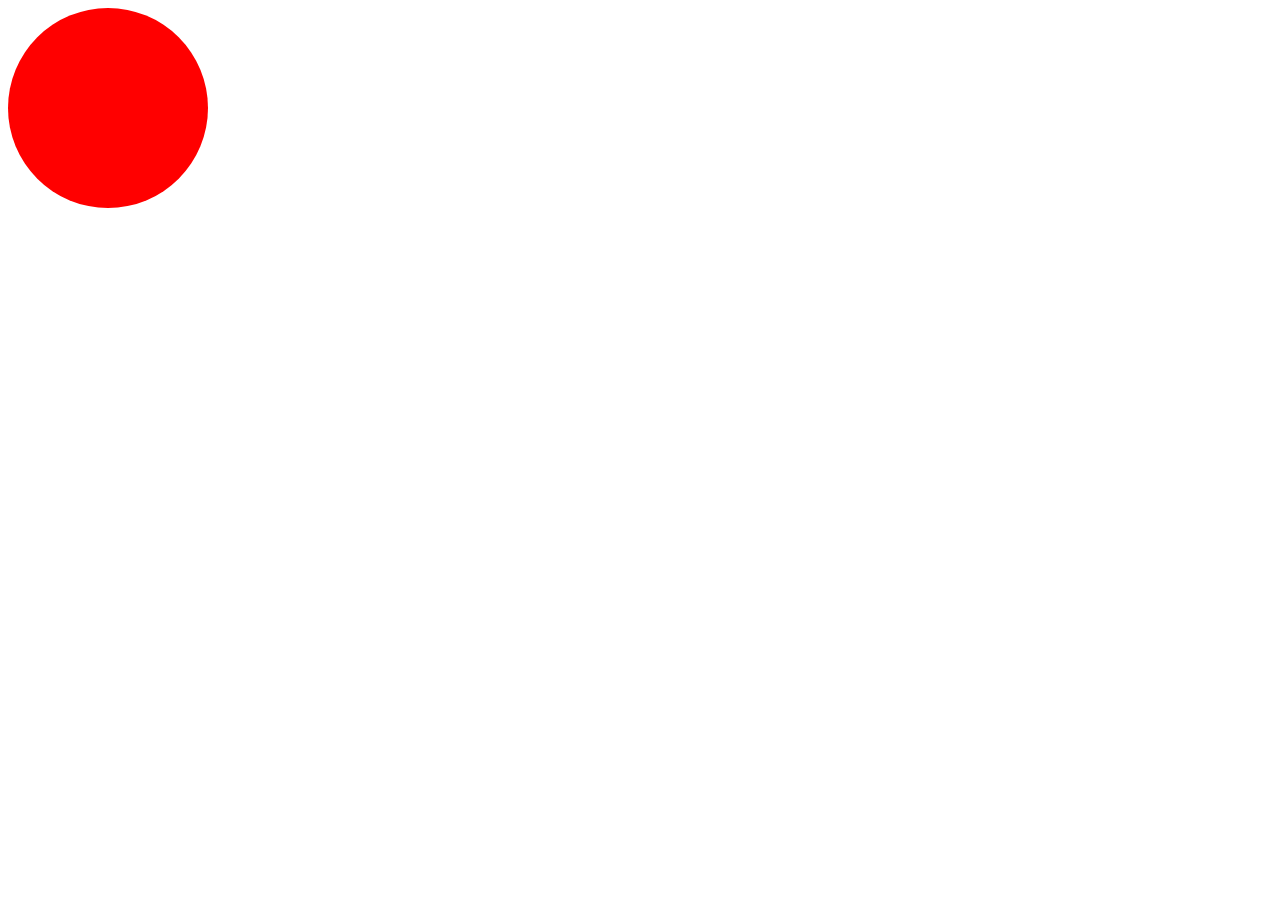
<file: demo/index.html>
<!DOCTYPE html>
<html>
	<head>
		<meta charset="utf-8" />
		<title></title>
		<style type="text/css">
			#ball{
				width:200px;
				height:200px;
				background:red;
				border-radius: 50%;
			}
		</style>
	</head>
	<body>
		<div id="ball"></div>
		<script type="text/javascript">
			var ball=document.getElementById('ball');
			ball.onclick=function(){
				ball.style.backgroundColor='yellow';
			}
		</script>
	</body>
</html>
</file>
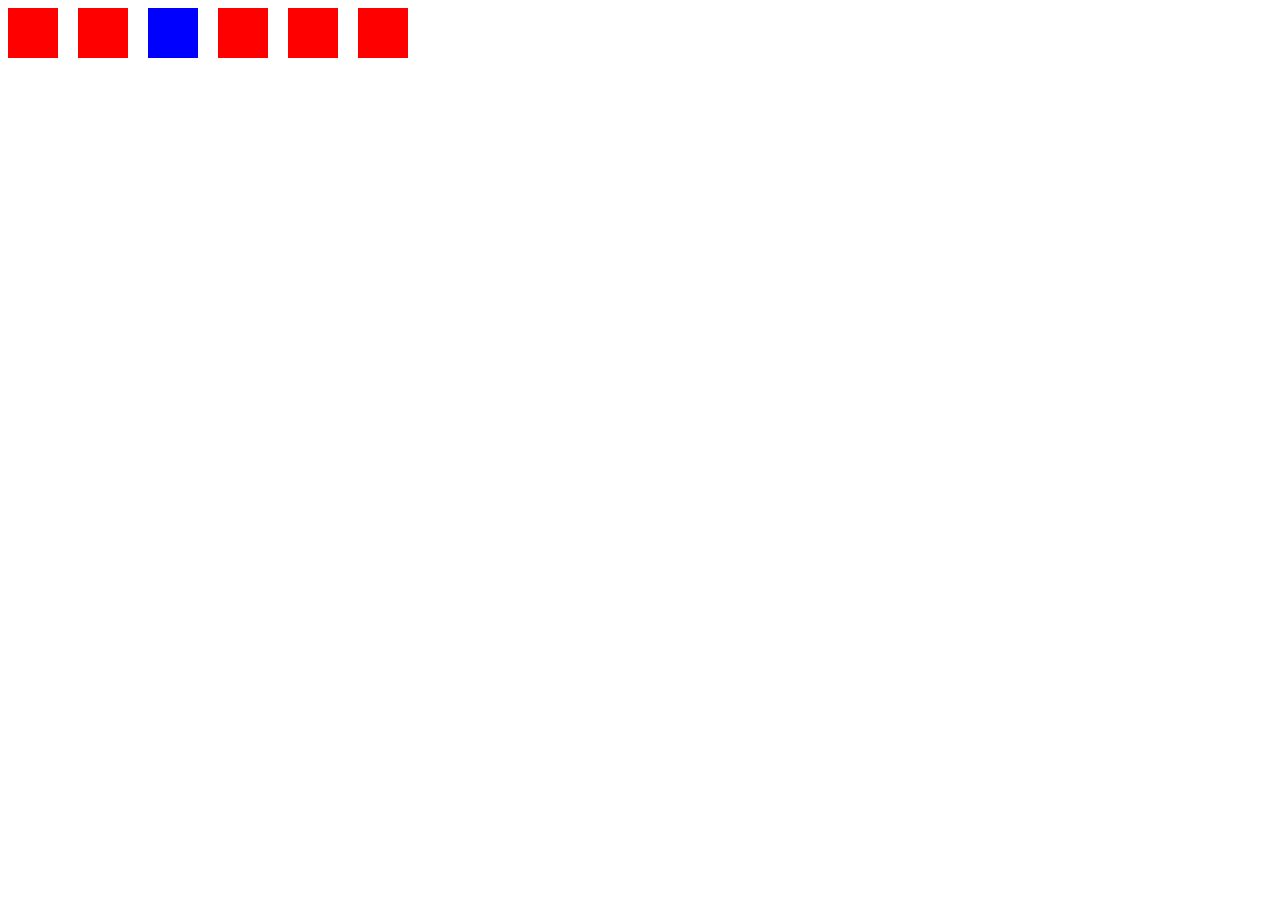
<file: zaj-work9.23/index.html>
<!DOCTYPE html>
<html>
	<head>
		<meta charset="utf-8" />
		<title></title>
		<style type="text/css">
			.red{
				background-color:red;
			}
			.blue{
				background-color:blue;
			}
		</style>
	</head>
	<body>
		<div></div>
		<div></div>
		<div></div>
		<div></div>
		<div></div>
		<div></div>
		<script>
		    var div1 =document.getElementsByTagName('div');
		    for(var i=0;i<div1.length;i++){
		    	div1[i].style.width="50px";
		    	div1[i].style.height="50px";
		    	div1[i].className="red";
		    	div1[i].style.marginRight="20px";
		    	div1[i].style.float="left";
		    }
		    div1[2].className="blue";
        </script>
    </body>
</html>
</file>
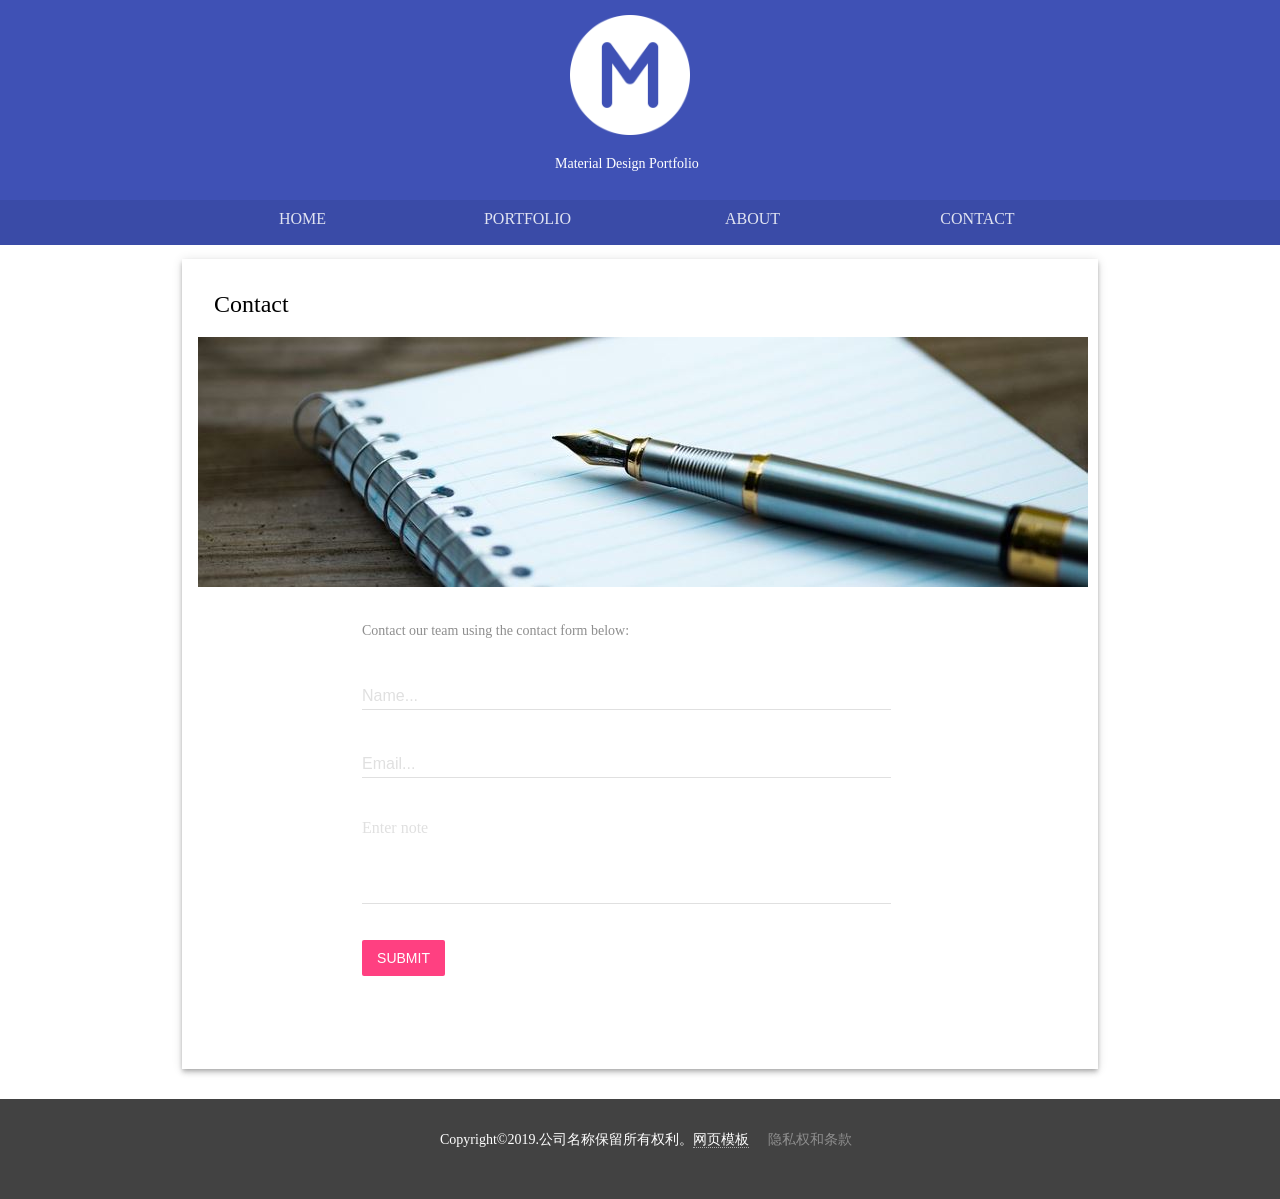
<file: zaj-work9.24/index.html>
<!DOCTYPE html>
<html>
	<head>
		<meta charset="utf-8" />
		<title></title>
		<link type="text/css" href="css/index.css" rel="stylesheet">
		<style></style>
	</head>
	<body>
		   <!--头部-->
		   <div id="head">
		   	    <!--logo-->
		   	        <div id="head-logo">
		   	        	<div id="header">
		   	              <img src="img/site-logo.png"/>
		   	              <span>Material Design Portfolio</span>
		   	            </div>
		   	        </div>
		   	    <!--ul列表-->
		   	        <div id="head-ul">
		   	             <ul>
		   	         	    <li>HOME</li>
		   	         	    <li>PORTFOLIO</li>
		   	         	    <li>ABOUT</li>
		   	         	    <li>CONTACT</li>
		   	             </ul>
		   	         </div>
		   </div>
		   <!--身体-->
		   <div id="content">
		   	     <div id="grid">
		   	     	<div id="cell">
		   	     		 <!--标题-->
		   	     		 <div id="content1">
		   	     		 	 <h1>Contact</h1>
		   	     		 </div>
		   	     		 <!--图片-->
		   	     		 <div id="content2">
		   	     		 	  <img src="img/contact.jpg"/>
		   	     		 </div>
		   	     		 <!--input框-->
		   	     		 <div id="content3">
		   	     		 	    <div id="md1">
		   	     		 	    	 <div id="md2">
		   	     		 	    	 	<p>Contact our team using the contact form below:</p>
		   	     		 	    	    <form id="contact" method="POST">
		   	     		 	    	    	<div id="form1">
		   	     		 	    	    		<input type="text" id="Name" name="name" value="Name...">
		   	     		 	    	    	</div>
		   	     		 	    	    	<div id="form1">
		   	     		 	    	    		<input type="text" id="Name" name="name" value="Email...">
		   	     		 	    	    	</div>
		   	     		 	    	    	<div id="form2">
		   	     		 	    	    		<span>Enter note</span>
		   	     		 	    	    		<input type="text" id="Name" name="name">
		   	     		 	    	    	</div>
		   	     		 	    	    	<p id="p">
		   	     		 	    	    		<button>SUBMIT</button>
		   	     		 	    	    	</p>
		   	     		 	    	    </form>
		   	     		 	    	 </div>
		   	     		 	    </div>
		   	     		 </div>
		   	     	</div>
		   	     </div>
		   </div>
		   <!--尾部-->
		   <div id="foot">
		   	    <div id="footer">
		   	    	Copyright©2019.公司名称保留所有权利。<b>网页模板</b>   
		   	    	<a href="#">隐私权和条款</a>
		   	    </div>
		   </div>
    </body>
</html>
</file>
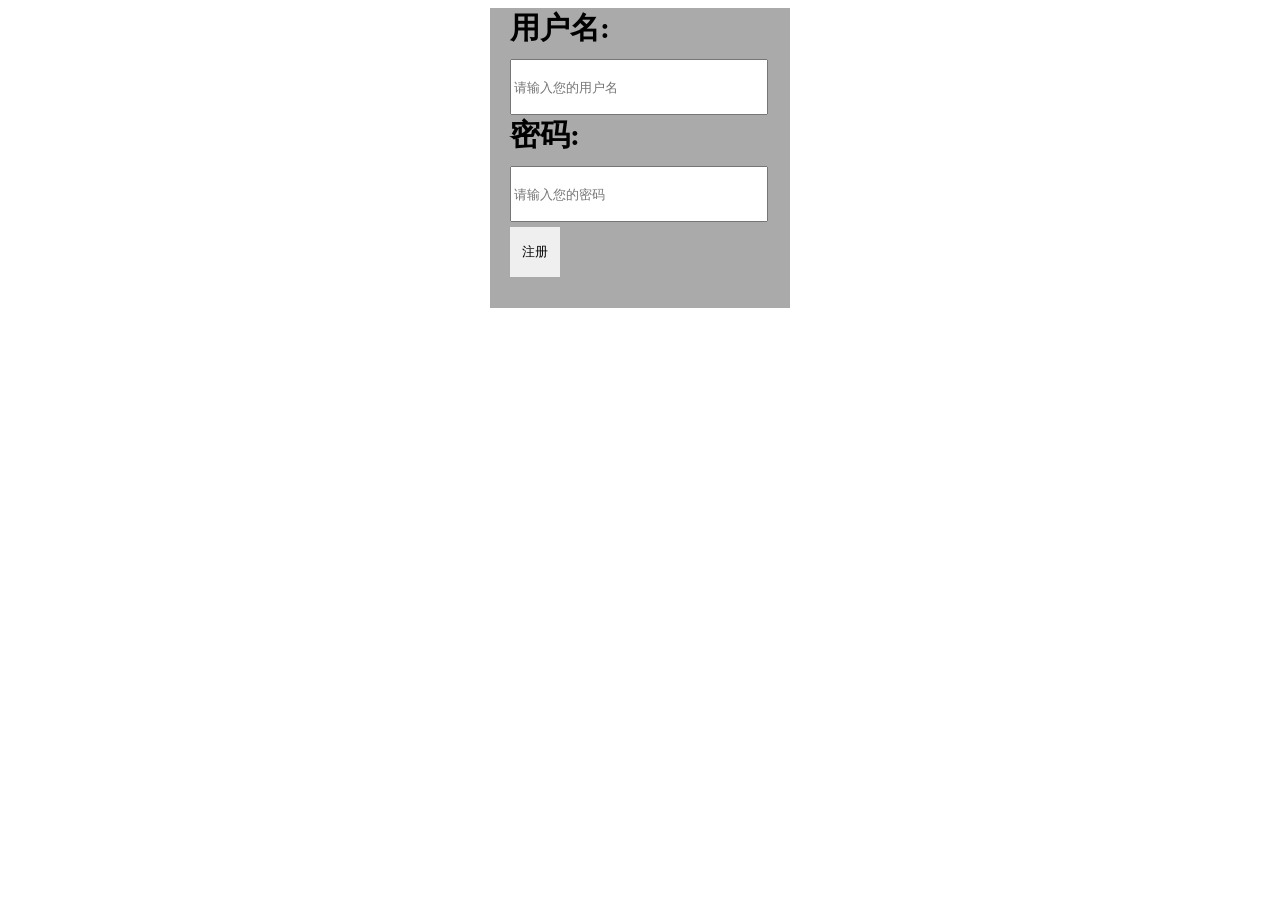
<file: zaj-work9.29/index.html>
<!DOCTYPE html>
<html>
	<head>
		<meta charset="utf-8" />
		<title></title>
		<style>
			#div1{
				width:300px;
				height:300px;
				background:#AAAAAA;
				margin:0 auto;
			}
			span{
				display:none;
				color:red;
			}
			#b1{
				margin-top:5px;
				margin-left:20px;
			}
			b{
			   width:100px;
			   height:40px;
			   font-size:30px;
			   margin-left:20px;
			   margin-top:10px;
			}
			input{
				width:250px;
				height:50px;
				margin-left:20px;
				margin-top:10px;
			}
			button{
				width:50px;
				height:50px;
				border:0;
			}
		</style>
	</head>
	<body>
		<div id="div1">
			<b>用户名:</b><br>
            <input type="text" id="in1" value="" placeholder="请输入您的用户名"><span id="span">该用户名无法注册</span><br>
            <b>密码:</b><br>
            <input type="text" id="in2" placeholder="请输入您的密码"><br>
           <button id="b1">注册</button><br>
    </div>
    <script>
        var in1=document.getElementById('in1');
        var in2=document.getElementById('in2');
        var b1=document.getElementById('b1');
        var name=['tom','jack','lili'];
        in1.onblur=function(){
             if(name.indexOf(in1.value) !=-1){
        	    span.style.display="inline-block";
              }else{
        	      span.style.display="none";
              }
        }
        b1.onclick=function(){
        	if(in1.value&&in2.value==""){
        		alert('请输入正确的用户名或密码');
        	}else if(name.indexOf(in1.value) !=-1){
        		alert('请重新输入用户名');
        	}else{
        		alert('注册成功！')
        	}
        }
    </script>
    </body>
</html>
</file>
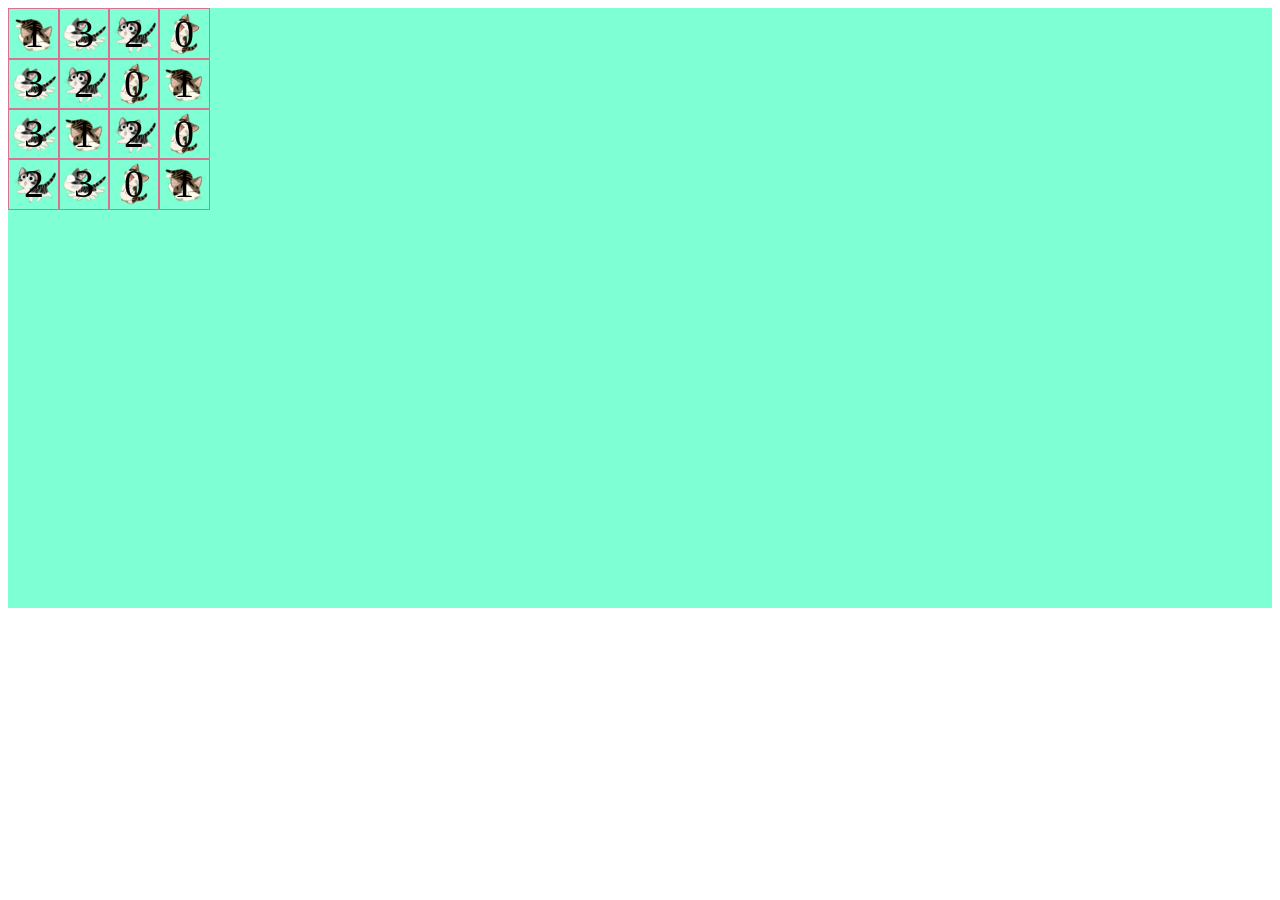
<file: zaj-work10.22/1.html>
<!DOCTYPE html>
<html lang="en">
<head>
    <meta charset="UTF-8">
    <meta name="viewport" content="width=device-width, initial-scale=1.0">
    <meta http-equiv="X-UA-Compatible" content="ie=edge">
    <title>Document</title>
    <style>
        #box{
            overflow: hidden;
            position: relative;
            width:100%;
            height:600px;
            background-color: aquamarine;
        }
        #box>div{
            width:50px;
            height: 50px;
            border:1px solid palevioletred;
            position: absolute;
            font-size: 40px;
            text-align: center;
            line-height: 50px;
            background-image: url();
            background-size: contain;
        }
        .active{
            background-color: red;
        }
    </style>
</head>
<body>
    <div id="box">

    </div>
    <script>
        var arr=[
          [1,3,2,0],  
          [3,2,0,1],
          [3,1,2,0],
          [2,3,0,1],
       ]
       var narr=[];
        var box=document.getElementById('box');
        for(var i=0;i<4;i++){
            for(var j=0;j<4;j++){
                var divs=document.createElement('div');
                box.appendChild(divs);
                divs.style.top=(i*50)+'px';
                divs.style.left=(j*50)+'px';
                divs.innerHTML=arr[i][j];
                divs.style.backgroundImage='url('+arr[i][j]+'.png)';
                divs.onclick=function(){
                    if(narr.length<2){
                        if(this.className=='active'){
                            alert('已选过');
                        }else{
                            narr.push(Number(this.innerHTML));
                            this.className = 'active';
                        }
                    }else{
                        narr=[];
                        var ss=box.querySelectorAll('#box>div');
                        for(var z=0;z<ss.length;z++){
                            ss[z].className='';
                        }
                        narr.push(Number(this.innerHTML));
                        this.className='active';
                    }
                    if(narr.length==2){
                        // console.log(narr[0]-narr[1]);
                        if(narr[0]-narr[1]==0){
                            var ww=box.querySelectorAll('.active');
                            for(var e=0;e<ww.length;e++){
                                ww[e].innerHTML='';
                                ww[e].className='';
                                ww[e].onclick=null;
                            }
                        }
                    }
                    console.log(narr);
                }
            }
        }
       
    </script>
</body>
</html>
</file>
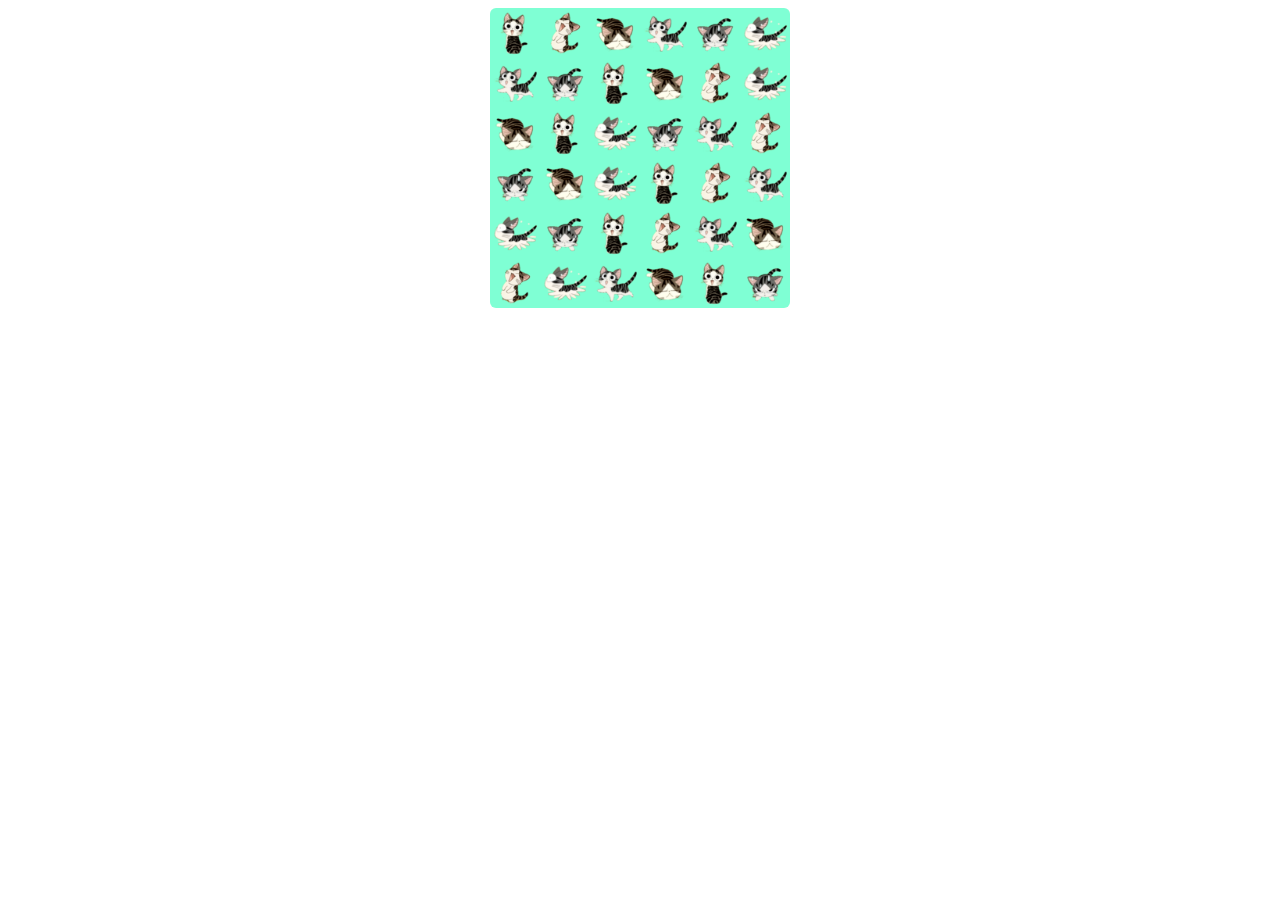
<file: zaj-work10.22/2.html>
<!DOCTYPE html>
<html lang="en">
<head>
    <meta charset="UTF-8">
    <meta name="viewport" content="width=device-width, initial-scale=1.0">
    <meta http-equiv="X-UA-Compatible" content="ie=edge">
    <title>Document</title>
    <style>
        #box{
        	margin:0 auto;
            overflow: hidden;
            position: relative;
            width:300px;
            height:300px;
            background-color: aquamarine;
            border-radius: 2%;
        }
        #box>div{
            width:50px;
            height:50px;
            /*border:1px solid palevioletred;*/
            position: absolute;
            font-size:0;
            text-align: center;
            line-height: 50px;
            background-image: url();
            background-size: contain;
        }
    </style>
</head>
<body>
    <div id="box">

    </div>
    <script>
        var arr=[
          [5,0,1,2,4,3],
          [2,4,5,1,0,3],
          [1,5,3,4,2,0],
          [4,1,3,5,0,2],
          [3,4,5,0,2,1],
          [0,3,2,1,5,4],
       ]
       var narr=[];
        var box=document.getElementById('box');
        for(var i=0;i<6;i++){
            for(var j=0;j<6;j++){
                var divs=document.createElement('div');
                box.appendChild(divs);
                divs.style.top=(i*50)+'px';
                divs.style.left=(j*50)+'px';
                divs.innerHTML=arr[i][j];
                divs.style.backgroundImage='url('+arr[i][j]+'.png)';
                divs.onclick=function(){
                    if(narr.length<2){
                        if(this.className=='active'){
                            alert('已选过');
                        }else{
                            narr.push(Number(this.innerHTML));
                            this.className = 'active';
                        }
                    }else{
                        narr=[];
                        var ss=box.querySelectorAll('#box>div');
                        for(var z=0;z<ss.length;z++){
                            ss[z].className='';
                        }
                        narr.push(Number(this.innerHTML));
                        this.className='active';
                    }
                    if(narr.length==2){
                        // console.log(narr[0]-narr[1]);
                        if(narr[0]-narr[1]==0){
                            var ww=box.querySelectorAll('.active');
                            for(var e=0;e<ww.length;e++){
                                ww[e].innerHTML='';
                                ww[e].className='';
                                ww[e].onclick=null;
                                ww[e].style.backgroundImage='';
                            }
                        }
                    }
                    console.log(narr);
                }
            }
        }
       
    </script>
</body>
</html>
</file>
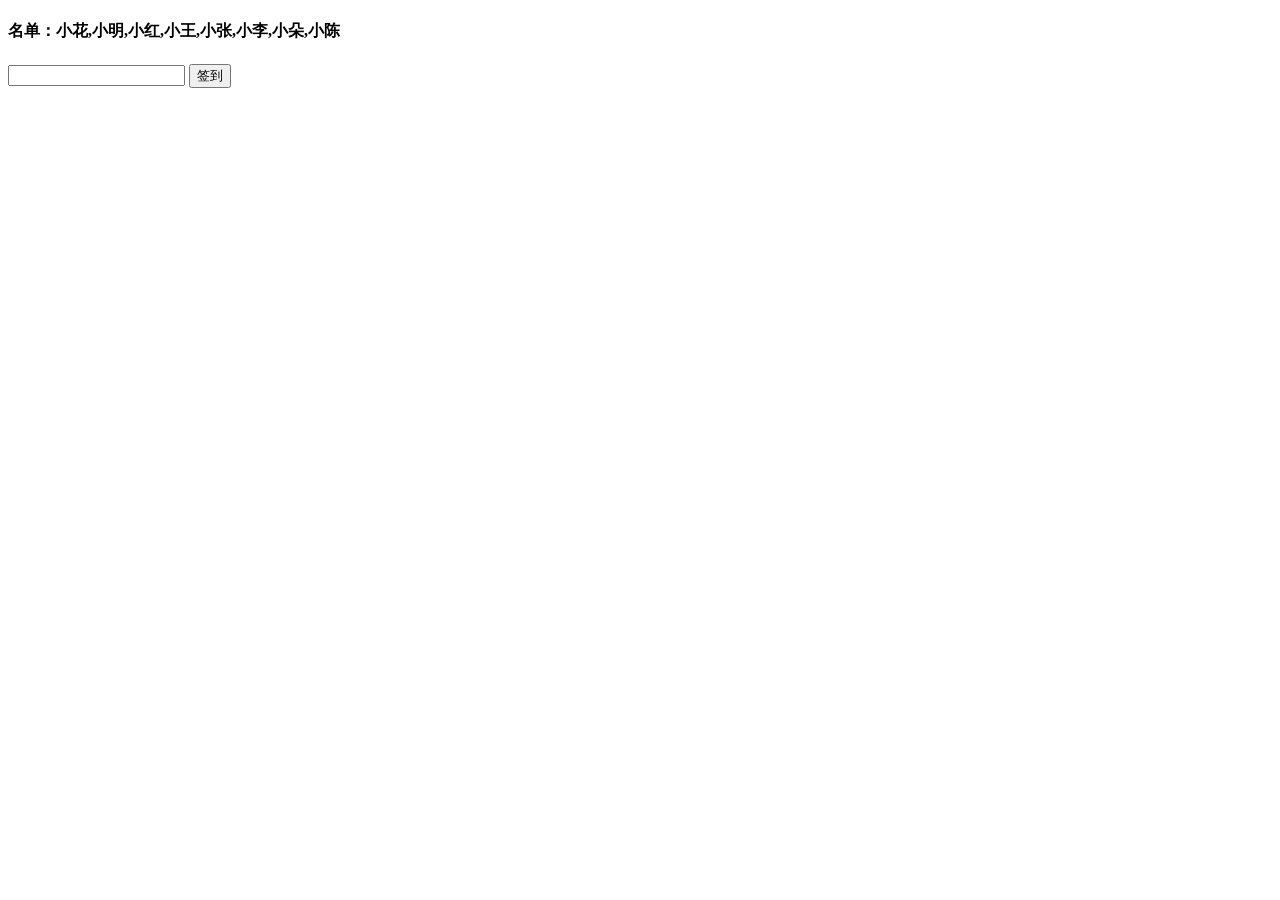
<file: zaj-work10.24/1.html>
<!DOCTYPE html>
<html>
	<head>
		<meta charset="UTF-8">
		<title></title>
	</head>
	<body>
		<h4>名单：小花,小明,小红,小王,小张,小李,小朵,小陈</h4>
		<input type="text" name="txt" id="in1" value="" />
		<input type="button" name="btn" id="btn" value="签到"/>
		<div id="div1"></div>
		<div id="div2"></div>
		<script type="text/javascript">
			var in1=document.getElementById("in1");
			var btn=document.getElementById("btn");
			var div1=document.getElementById("div1");
			var div2=document.getElementById("div2");
			var s=['小花','小明','小红','小王','小张','小李','小朵','小陈'];
			var s1=[];
			btn.onclick=function(){
				if(in1.value!=s[s.indexOf(in1.value)]){
					alert("查无此人");
				}else{
					if(s1.length>=s.length){
						alert("都已签到");
					}else{
						if(in1.value!=s1[s1.indexOf(in1.value)]){
							s1.push(in1.value);
							alert("签到成功");
						}else{
							alert("已签到");
						}
					}
				}
				if(s1.length!=s.length){
					div2.innerText=((s.length-s1.length)+"未签到");
				}else{
					div2.innerText="已全部签到完成";
				}
				div1.innerText="已签到："+s1;
			}
			
		</script>
	</body>
</html>
</file>
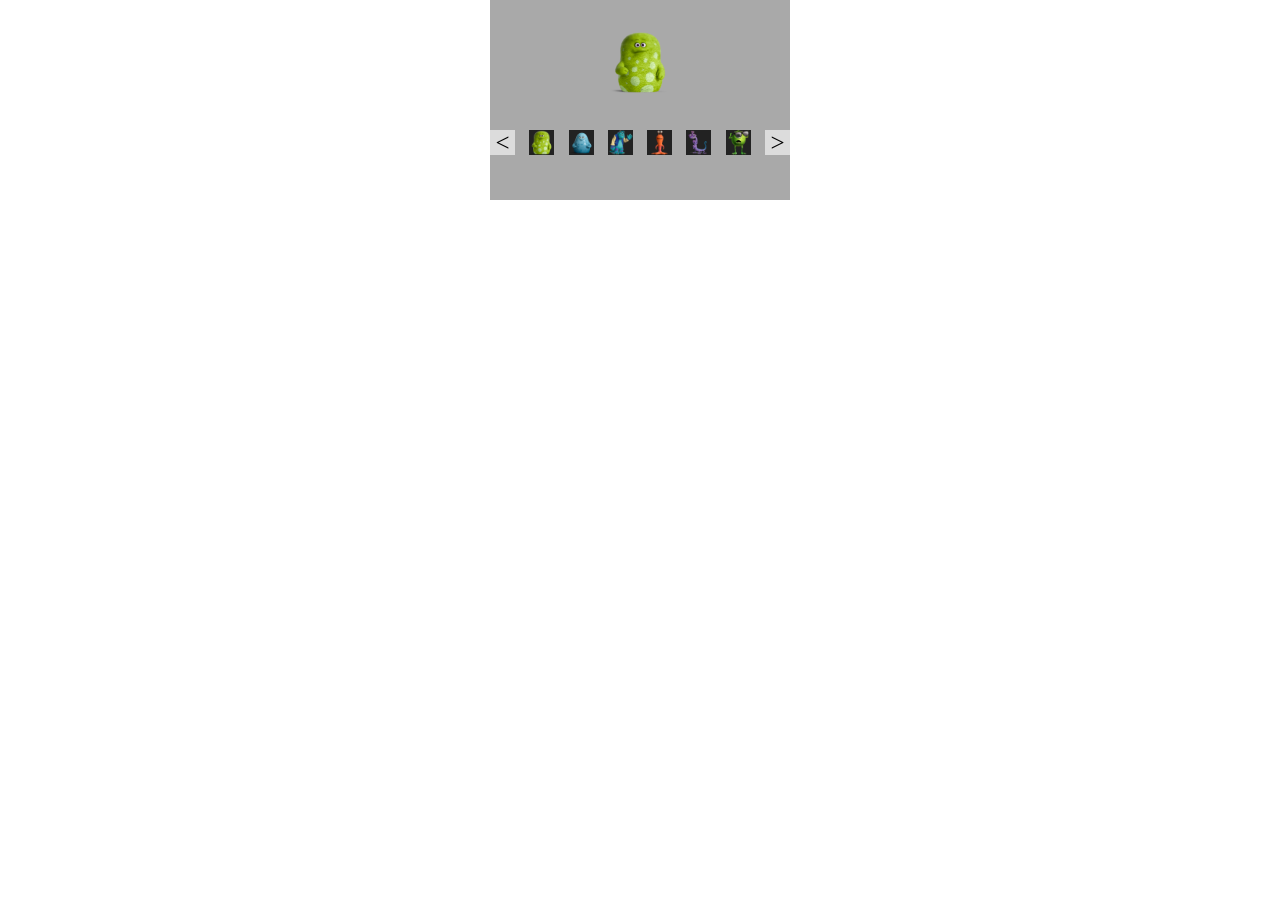
<file: zaj-work10.28/1.html>
<!DOCTYPE html>
<html lang="en">
<head>
    <meta charset="UTF-8">
    <title>Document</title>
    <style>
        * {
            margin: 0;
            padding: 0;
        }
        .tab{
            width:300px;
            height:200px;
            background-color: darkgrey;
            margin:0 auto;
        }
        .wrap-top{
            width:200px;
            height:100px;
            margin:0 auto;
        }
        .wrap-top>div{
            display: none;
            width:64px;
            height:64px;
            margin:0 auto;
            padding-top:30px;
        }
        .wrap-button{
            width:300px;
            height:50px;
            margin:0 auto;
            display: flex;
            justify-content: space-between;
            margin-top:30px;
        }
        .wrap-button>a{
            text-decoration: none;
            width:25px;
            height:25px;
            text-align: center;
            background-color: #222;
            color:white;
        }
        .wrap-button>a>img{
            width:25px;
            height:25px;
        }
        .wrap-button>span{
            width:25px;
            height:25px;
            display: block;
            font-size:25px;
            background-color: rgba(255, 255, 255, 0.6);
            text-align: center;
            line-height: 25px;
        }
        .wrap-button>span:nth-child(1){
            float: left;
        }
        .wrap-button>span:nth-child(2){
            float: right;
        }
        .wrap-button .active{
            background-color: #bbb;
            box-shadow: 0 0 5px #333;
            transform: scale(1.1);
            color: #222;
            font-weight: 600;
        }
    </style>
</head>
<body>
    <div class="tab">
        <div class="wrap-top" id="pic">
            <div style="display: block;"><img src="1.png"></div>
            <div><img src="2.png"></div>
            <div><img src="3.png"></div>
            <div><img src="4.png"></div>
            <div><img src="5.png"></div>
            <div><img src="6.png"></div>
        </div>
        <div class="wrap-button" id="mydiv">
            <span id="l">&lt;</span>
            <a href="#"><img src="1.png"></a>
            <a href="#"><img src="2.png"></a>
            <a href="#"><img src="3.png"></a>
            <a href="#"><img src="4.png"></a>
            <a href="#"><img src="5.png"></a>
            <a href="#"><img src="6.png"></a>
            <span id="r">&gt;</span>
        </div>
    </div>
    <script>
        var pics=document.getElementById('pic');
        var 左=document.getElementById('l');
        var 右=document.getElementById('r');
        var picdiv=pics.getElementsByTagName('div');
        var mydiv=document.getElementById('mydiv');
        var as=mydiv.getElementsByTagName('a');
        var num= 0;
        var timer= null; 
        clearInterval(timer);
        timer = setInterval(moveRight,2000);
        for(var o =0;o<picdiv.length;o++){
            picdiv[o].onmouseover =function(){
                clearInterval(timer);
            }
            picdiv[o].onmouseout =function(){
                clearInterval(timer);
                timer = setInterval(moveRight,2000);
            }
        }
        function moveRight(){
             num++; 
            if(num == as.length){    
                num = 0;            
            }
            for (var j = 0; j < as.length; j++) {  
                as[j].className = '';
                picdiv[j].style.display = 'none';
            }
            as[num].className = 'active';
            picdiv[num].style.display = 'block';
        }
        右.onclick = moveRight;

        function moveLeft(){
             num--;         
            if(num == -1){   
                num = picdiv.length-1; 
            }
            for (var j = 0; j < as.length; j++) { 
                as[j].className = '';
                picdiv[j].style.display = 'none';
            }
            as[num].className = 'active';
            picdiv[num].style.display = 'block';
        }
        左.onclick = moveLeft;

        for(var i=0;i<as.length;i++){
            as[i].setAttribute('z',i);
            as[i].onclick=function(){
                for(var j=0;j<as.length;j++){
                    as[j].className = '';
                    picdiv[j].style.display = 'none';
                }
                this.className = 'active';
                picdiv[this.getAttribute('z')].style.display = 'block';
                num = this.getAttribute('z');
            }
        }
    </script>
</body>
</html>
</file>
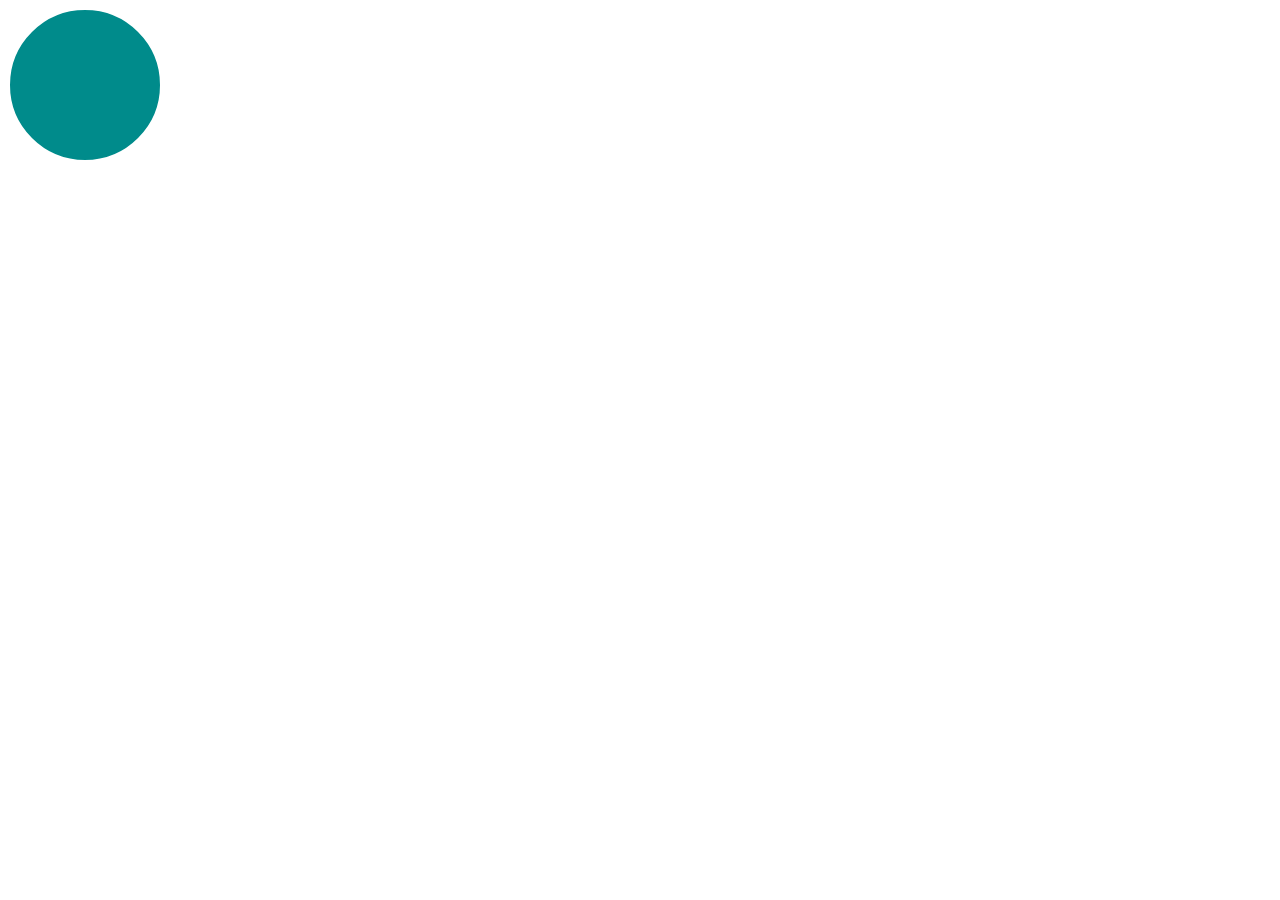
<file: zaj-work10.30/1.html>
<!DOCTYPE html>
<html lang="en">
<head>
    <meta charset="UTF-8">
    <title>Document</title>
    <script src="jquery.min.js"></script>
</head>
<body>
    <div class="all"></div>
    <div class="seven">
        <div id="1"></div>
        <div id="2"></div>
        <div id="3"></div>
        <div id="4"></div>
        <div id="5"></div>
        <div id="6"></div>
        <div id="7"></div>
    </div>   
    <script>
        $(".all").css({"backgroundColor":"darkcyan","width":"150px","height":"150px","border-radius":"50%","float":"left","border":"2px solid white"});
        $(".seven").css({"float":"left","margin-left":"40px","margin-top":"20px"});
        $("#1").css({"backgroundColor":"brown","width":"100px","height":"100px","border-radius":"50%","float":"left","margin-right":"20px","border":"2px solid white","display":"none"});
        $("#2").css({"backgroundColor":"chocolate","width":"100px","height":"100px","border-radius":"50%","float":"left","margin-right":"20px","border":"2px solid white","display":"none"});
        $("#3").css({"backgroundColor":"yellow","width":"100px","height":"100px","border-radius":"50%","float":"left","margin-right":"20px","border":"2px solid white","display":"none"});
        $("#4").css({"backgroundColor":"green","width":"100px","height":"100px","border-radius":"50%","float":"left","margin-right":"20px","border":"2px solid white","display":"none"});
        $("#5").css({"backgroundColor":"aqua","width":"100px","height":"100px","border-radius":"50%","float":"left","margin-right":"20px","border":"2px solid white","display":"none"});
        $("#6").css({"backgroundColor":"blue","width":"100px","height":"100px","border-radius":"50%","float":"left","margin-right":"20px","border":"2px solid white","display":"none"});
        $("#7").css({"backgroundColor":"rebeccapurple","width":"100px","height":"100px","border-radius":"50%","float":"left","margin-right":"20px","border":"2px solid white","display":"none"});
        
        var a=true;
        $(".all").click(function(){
        	if(a){
        		a=false;
        		$(".seven>div").css("display","block");
        	}else{
        		a=true;
        	    $(".seven>div").css("display","none");
        	}
        })
        //点击谁，body跟着变颜色
        $(".all").click(function(){
        	$("body").css("backgroundColor","darkcyan");
        })
        $("#1").click(function(){
        	$("body").css("backgroundColor","brown");
        })
        $("#2").click(function(){
        	$("body").css("backgroundColor","chocolate");
        })
        $("#3").click(function(){
        	$("body").css("backgroundColor","yellow");
        })
        $("#4").click(function(){
        	$("body").css("backgroundColor","green");
        })
        $("#5").click(function(){
        	$("body").css("backgroundColor","aqua");
        })
        $("#6").click(function(){
        	$("body").css("backgroundColor","blue");
        })
        $("#7").click(function(){
        	$("body").css("backgroundColor","rebeccapurple");
        })
    </script>
</body>
</html>
</file>
<file: zaj-work9.24/css/index.css>
body{
	margin:0;
}
#head-logo{
	width:100%;
	height:200px;
	background-color:#3F51B5;
}
#header{
	width:170px;
	height:174px;
	margin:0 auto;
}
#head-logo img{
	width:120px;
	height:120px;
	margin:15px 15px;
}
#header span{
	width:165px;
	height:14px;
	color:white;
	font-size:14px;
}
#head-ul{
	width:100%;
	height:45px;
	background-color:#3A4BA7;
	margin:0;
	display:flex;
    justify-content: center;
}
#head-ul ul{
	margin:0;
	padding:0;
	width:900px;
	height:64px;
	display:flex;
    justify-content: center;
}
#head-ul li{
	width:177px;
	height:42px;
	list-style:none;
	float:left;
	padding:0 24px;
	color:#E0E3F1;
    margin-top:10px;
    text-align:center;
}
#content{
	width:100%;
	height:810px;
	margin:14px 0;
}
#grid{
	width:900px;
	height:794px;
	margin:0 auto;
	padding:8px;
	box-shadow: 0 4px 5px 0 rgba(0,0,0,.14), 0 1px 10px 0 rgba(0,0,0,.12), 0 2px 4px -1px rgba(0,0,0,.2);
}
#cell{
	width:884px;
	height:746px;
	padding-bottom:2em;
	margin:8px;
}
#content1{
	width:884px;
	height:30px;
	padding:16px;
}
#content1 h1{
	font-size:24px;
	font-weight:300;
	margin:0;
}
#content3{
	width:604px;
	height:420px;
	padding:8px;
	margin:0 auto;
}
#md1{
	width:588px;
	height:404px;
	margin:8px;
}
#md2{
	width:529px;
	height:318px;
	padding:16px;
	font-size:1rem;
}
#md2 p{
	width:529px;
	height:24px;
	font-size:14px;
	font-weight:400;
	margin: 0 0 16px;
	color:#8E8E8E;
}
#form1{
	width:529px;
	height:28px;
	padding:20px 0;
}
#form1 input{
	border:none;
	border-bottom:1px solid #E0E0E0;
	width:100%;
	padding:4px 0;
	text-align:left;
	background:0 0;
	font-size:16px;
	color:#E0E0E0;
}
#form2{
	width:529px;
	height:101px;
	padding:20px 0;
}
#form2 input{
	border:none;
	border-bottom:1px solid #E0E0E0;
	width:100%;
	padding:4px 0;
	text-align:left;
	background:0 0;
	font-size:16px;
	color:#E0E0E0;
}
#form2 input{
	border:none;
	border-bottom:1px solid #E0E0E0;
	width:100%;
	padding:4px 0;
	text-align:left;
	background:0 0;
	margin-top:40px;
}
#form2 span{
	font-size:16px;
	color:#E0E0E0;
}
#p{
	width:529px;
	height:36px;
	margin:0 0 16px;
}
#p button{
	border:none;
	border-radius:2px;
	width:83px;
	height:36px;
	font-size:14px;
	background-color:#FF4081;
	color:white;
}
#foot{
	width:100%;
	height:36px;
	padding:32px 16px;
	background-color:#424242;
	margin-top:30px;
}
#footer{
	width:432px;
	height:36px;
	margin:0 auto;
	font-size:14px;
	color:white;
}
#footer a{
	text-decoration: none;
	color:#8E8E8E;
	margin-left:16px;
}
#footer  b{
	font-weight:400;
	border-bottom:1px dotted #aaa;
}
</file>
